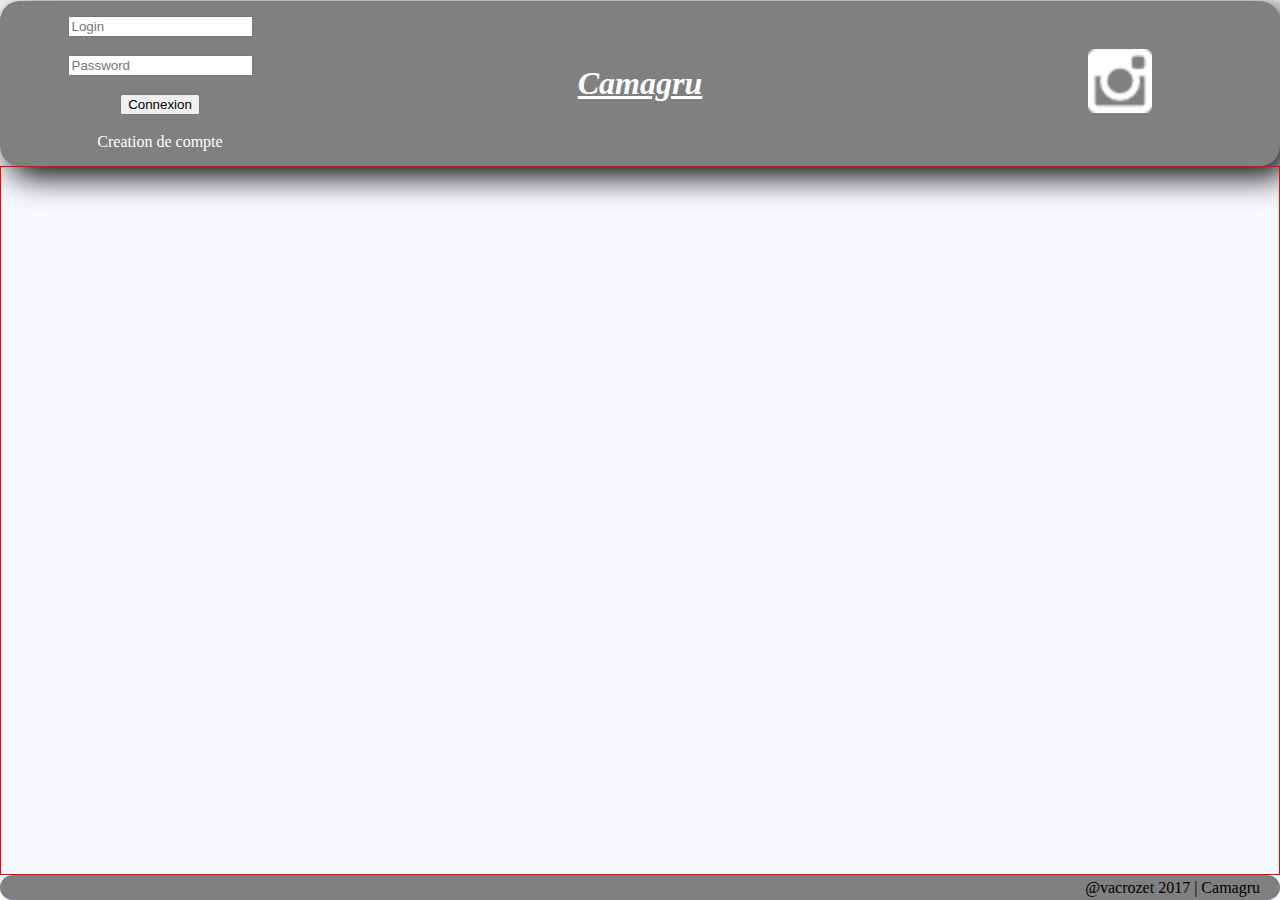
<file: index.html>
<!DOCTYPE html>
<html>
<head>
	<title>Camagru</title>
	<link rel="stylesheet" type="text/css" href="./index.css">
</head>
<body>
	<header class="header">
		<div class="inheaderborder">
		<!--UTILISATEUR DECONNECTER-->
			<div class="enfant sizeborderleft">
				<form method="post" action="./connexion.php>">
					<input type="Login" name="Login" placeholder="Login"><br /><br />
					<input type="Password" name="Password" placeholder="Password"><br /><br />
					<input type="submit" name="Connexion" value="Connexion">
				</form><br />
				<a class="colorlink" href="./inscription.html">Creation de compte</a></div>
 	<!-- UTILISATEUR CONNECTER -->
<!--  			<br /><br />
 			<a class="colorlink" href="./mon_compte.html">ACCEDER A MON COMPTE</a><br /><br />
 			<a class="colorlink" href="./logout.php">DECONNEXION</a>
 --> 		</div>
		<div class="inheadercenter">
			<div class="enfant"><U><I><h1>Camagru</h1></I></U></div>
		</div>
		<div class="inheaderborder">
			<div class="enfant">
				<a href="./take_picture.html">
					<img class="appareil" src="./img/instagram.png">
				</a>
			</div>
		</div>		
	</header>
	<div class="divcenter">
		
	</div>
	<footer class="bdfooter">
		<div class="auteur">
		<div class="enfant">@vacrozet 2017 | Camagru</div>
		</div>
	</footer>
</body>
</html>
</file>
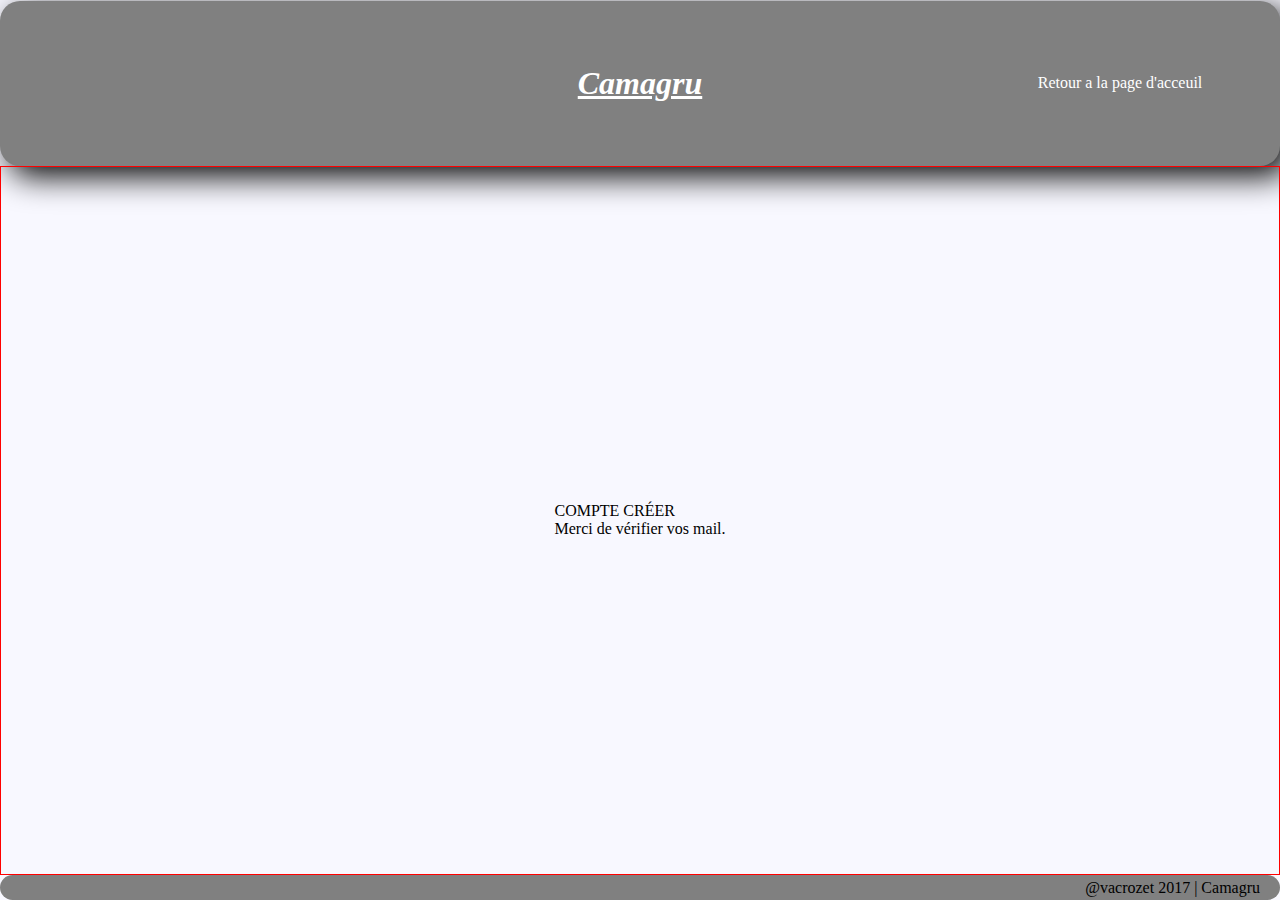
<file: inscription_ok.html>
<!DOCTYPE html>
<html>
<head>
	<title>Camagru</title>
	<link rel="stylesheet" type="text/css" href="./index.css">
</head>
<body>
	<header class="header">
		<div class="inheaderborder"></div>
		<div class="inheadercenter">
			<div class="enfant"><U><I><h1>Camagru</h1></I></U></div>
		</div>
		<div class="inheaderborder">
			<div class="enfant">
			<a class="colorlink" href="./index.php"> Retour a la page d'acceuil</a>
		</div>
		</div>		
	</header>
	<div style="display: flex" class="divcenter">
		<div class="enfant">
			COMPTE CRÉER<br />
			Merci de vérifier vos mail.
		</div>
	</div>
	<footer class="bdfooter">
		<div class="auteur">
		<div class="enfant">@vacrozet 2017 | Camagru</div>
		</div>
	</footer>
</body>
</html>
</file>
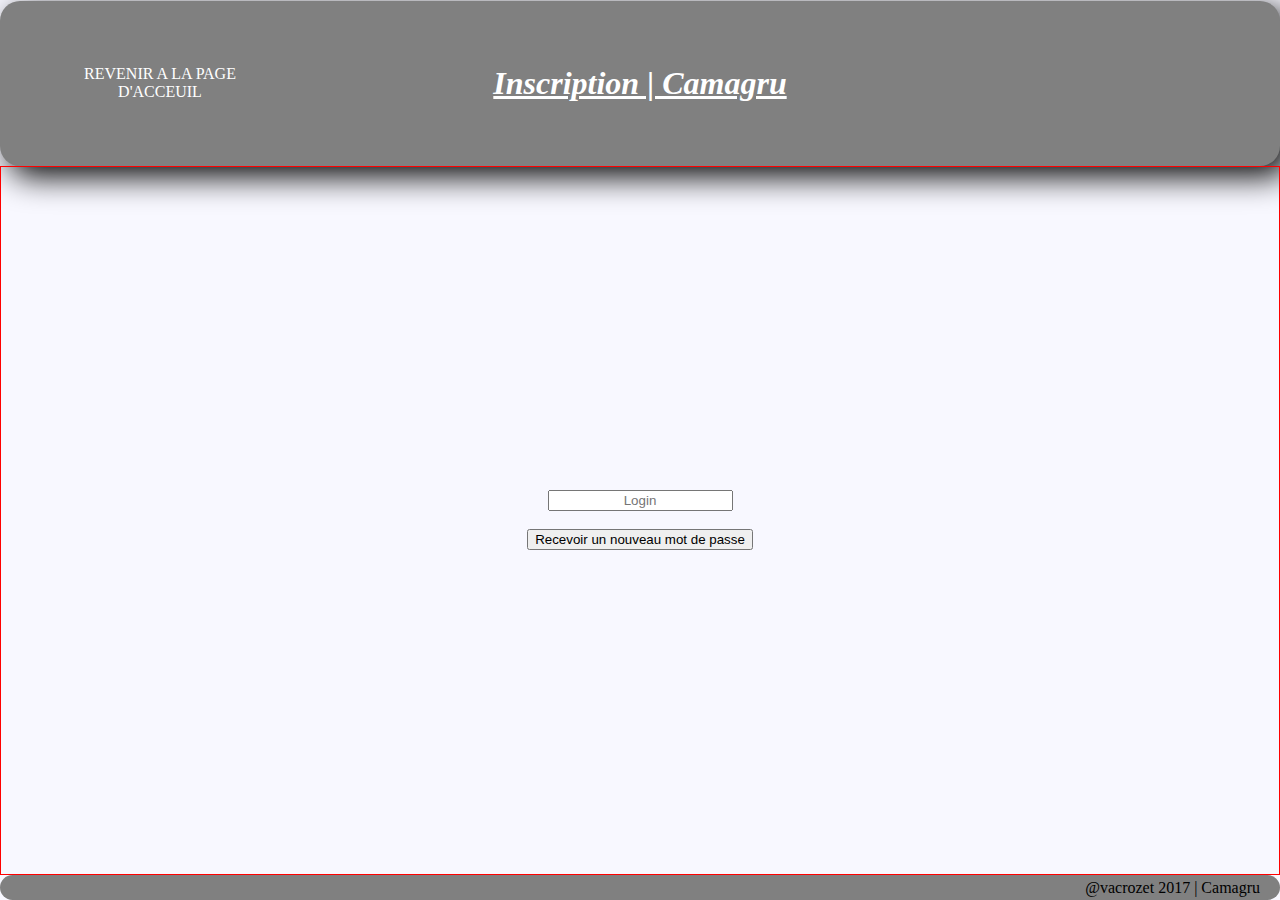
<file: recup_passwd.html>
<!DOCTYPE html>
<html>
<head>
	<title>Inscription | Camagru</title>
	<link rel="stylesheet" type="text/css" href="./index.css">
</head>
<body>
	<header class="header">
		<div class="inheaderborder enfant">
			<div class="enfant" ><a class="colorlink" href="./index.php"> REVENIR A LA PAGE <br /> D'ACCEUIL</a></div>
		</div>
		<div class="inheadercenter">
			<div class="enfant"><U><I><h1>Inscription | Camagru</h1></I></U></div>
		</div>
		<div class="inheaderborder">
		</div>		
	</header>
		<div class="page">
			<div class="enfant">
				<form method="Post" action="./recup.php"><br />
					<input style="text-align: center;" type="Login"     name="Login"      placeholder="Login"><br /><br />
					<input type="submit" name="Recup" value="Recevoir un nouveau mot de passe">
				</form><br />
			</div>
 		</div>
	<footer class="bdfooter">
		<div class="auteur">
		<div class="enfant">@vacrozet 2017 | Camagru</div>
		</div>
	</footer>
</html>
</body>
</file>
<file: index.css>
html, body {
	width: 100%;
	height: 100%;
	background: #F8F8FF;
	display: flex;
	flex-direction: column;
	margin: 0px;
}
.header {
	width: 100%;
	height: 20%;
	background: grey;
	border-radius: 20px;
	display: flex;
	flex-direction: row;
	min-height: 150px;
	max-height: 165px;
	min-width: 600px;
	margin-top: 1px;
	box-shadow: 10px 10px 2em black;
}
.inheadercenter {
	width: 50%;
	text-align: center;
	color: white;
	display: flex;
}
.inheaderborder {
	width: 25%;
	height: 100%;
	text-align: center;
	vertical-align: middle;
	display: flex;
}
.colorlink {
	color: white;
	text-decoration: none;
}
.appareil {
	height: 5vw;
	width: 5vw;
	min-height: 50px;
	min-width: 50px;
}
.enfant {
	margin: auto;
}
.page {
	height: 86%;
	display: flex;
	border: solid 1px red;
	text-align: center;
	overflow: auto;
	min-height: 400px;
}
.formulaire {
	text-align: center;
}
.divcenter{
	border: solid 1px red;
	height: 86%;
	min-height: 400px;
	overflow: auto;
}
.bdfooter {
	border-radius: 20px;
	height: 3%;
	background: grey;
	margin-bottom: 0px;
	display: flex;
	flex-direction: row-reverse;
	min-height: 20px;
	min-width: 600px;
}
.auteur {
	margin-right: 20px;
	height: 100%;
	display: flex;
}
.take_picture {
	height: 80%;
	width: 70%;
	margin: auto;
	display: flex;
	flex-direction: column;
	background-color: grey;
	border-radius: 20px;
	box-shadow: 10px 10px 2em black;
	min-width: 500px;
	min-height: 500px;
}
.parent {
	display: flex;
	flex-direction: row;
}
.parents {
	display: flex;
	min-width: 600px;
}
.choose {
	height: 20%;
	display: flex;
	flex-direction: column;
}
.cadre {
	border: solid 1px black;
	height: 70%;
}
.enter {
	border: solid 1px black;
	height: 10%;
}
.direction {
	display: flex;
	flex-direction: row;
}
.take {
	width: 70%;
	height: 100%;
}
.visu {
	height: 100%;
	width: 30%;
	min-height: 500px;
	min-width: 260px;
	display: flex;
}
.test {
	margin: auto;
	height: 80%;
	width: 90%;
	background: grey;
	box-shadow: 10px 10px 2em black;
	display: flex;
	flex-direction: column;
	min-height: 500px;
	border-radius: 20px;

}
.choose_filtre {
	height: 15%;
	width: 100%;
	display: flex;
	flex-direction: column;

}
.defile_photo {
	border: solid 1px red;
	height: 85%;
	width: 100%;
}
.ecart {
	width: 100%;
	height: 50%;
	text-align: center;
}
.headers {
	margin-top: auto;
	background-color: #646a72;
	margin-right: 5px ;
	margin-left: 5px;
	height: 35px;
    border-radius: 5px;
}
.dropdown {
    position: relative;
    display: inline-block;
    height: 99%;
    width: 99%;
}

.dropdown-content {
    display: none;
    position: absolute;
    background-color: #f9f9f9;
    width: 100%;
    box-shadow: 0px 8px 16px 0px rgba(0,0,0,0.2);
    z-index: 1;
    border-radius: 0 0 10px 10px;
}

.dropdown-content a {
    color: black;
    padding: 12px 16px;
    text-decoration: none;
    display: block;
    border-radius: 10px;
    height: 10px;
}

.dropdown-content a:hover {background-color: #f1f1f1}

.dropdown:hover .dropdown-content {
    display: block;
}
.bouton {
	height: 100%;
	width: 100%;
}
</file>
